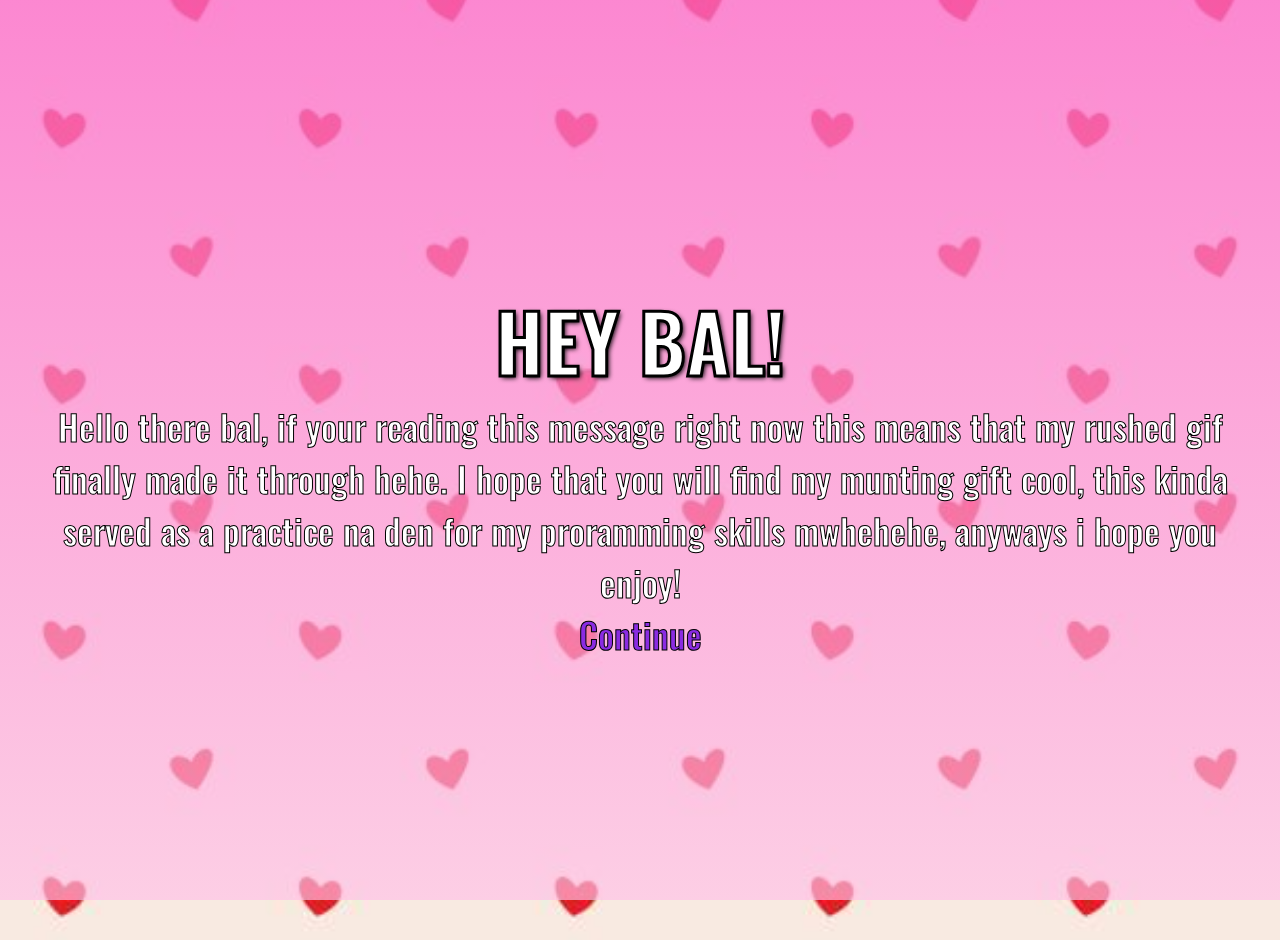
<file: FIRST-PAGE.html>
<!DOCTYPE html>
<html lang="en">

<head>
    <meta charset="UTF-8">
    <meta name="viewport" content="width=device-width, initial-scale=1.0">
    <title>Document</title>
    <link rel="stylesheet" href="FIRST-PAGE.css">
</head>

<div>
    <h1> HEY BAL! </h1>
</div>

<body>

    <div>
        <p1>
            Hello there bal, if your reading this message right now this means that my rushed gif finally made it
            through
            hehe. I hope that you will find my munting gift cool, this kinda served as a practice na den for my
            proramming
            skills mwhehehe, anyways i hope you enjoy!
        </p1>
    </div>

    <div>
        <a href="MONTHSARIES.html"> Continue </a>
    </div>
</body>

</html>
</file>
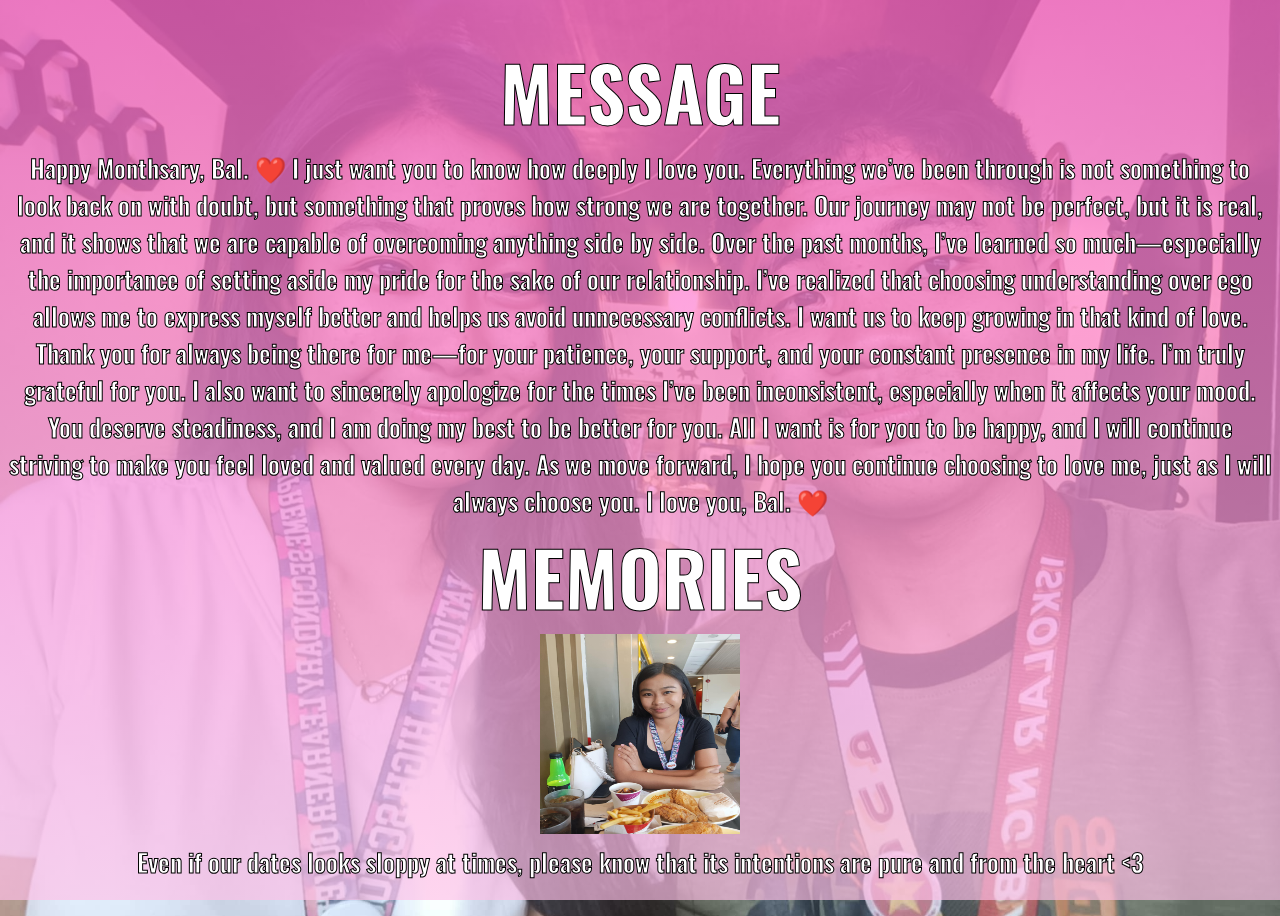
<file: MARCH.html>
<!DOCTYPE html>
<html lang="en">

<head>
    <meta charset="UTF-8">
    <meta name="viewport" content="width=device-width, initial-scale=1.0">
    <title>Document</title>
    <link rel="stylesheet" href="MARCH.css">
</head>

<div>
    <h1 class="message">
        MESSAGE
    </h1>
</div>

<div>
    <p>
        Happy Monthsary, Bal. ❤️

        I just want you to know how deeply I love you. Everything we’ve been through is not something to look back on
        with doubt, but something that proves how strong we are together. Our journey may not be perfect, but it is
        real, and it shows that we are capable of overcoming anything side by side.

        Over the past months, I’ve learned so much—especially the importance of setting aside my pride for the sake of
        our relationship. I’ve realized that choosing understanding over ego allows me to express myself better and
        helps us avoid unnecessary conflicts. I want us to keep growing in that kind of love.

        Thank you for always being there for me—for your patience, your support, and your constant presence in my life.
        I’m truly grateful for you. I also want to sincerely apologize for the times I’ve been inconsistent, especially
        when it affects your mood. You deserve steadiness, and I am doing my best to be better for you.

        All I want is for you to be happy, and I will continue striving to make you feel loved and valued every day. As
        we move forward, I hope you continue choosing to love me, just as I will always choose you.

        I love you, Bal. ❤️
    </p>
</div>

<body class="body">

    <div>

        <h2 class="memories">
            MEMORIES
        </h2>

        <img src="img/bal2.jpg">

        <p>
            Even if our dates looks sloppy at times,
            please know that its intentions are pure and from the heart <3 </p>

    </div>

</body>

</html>
</file>
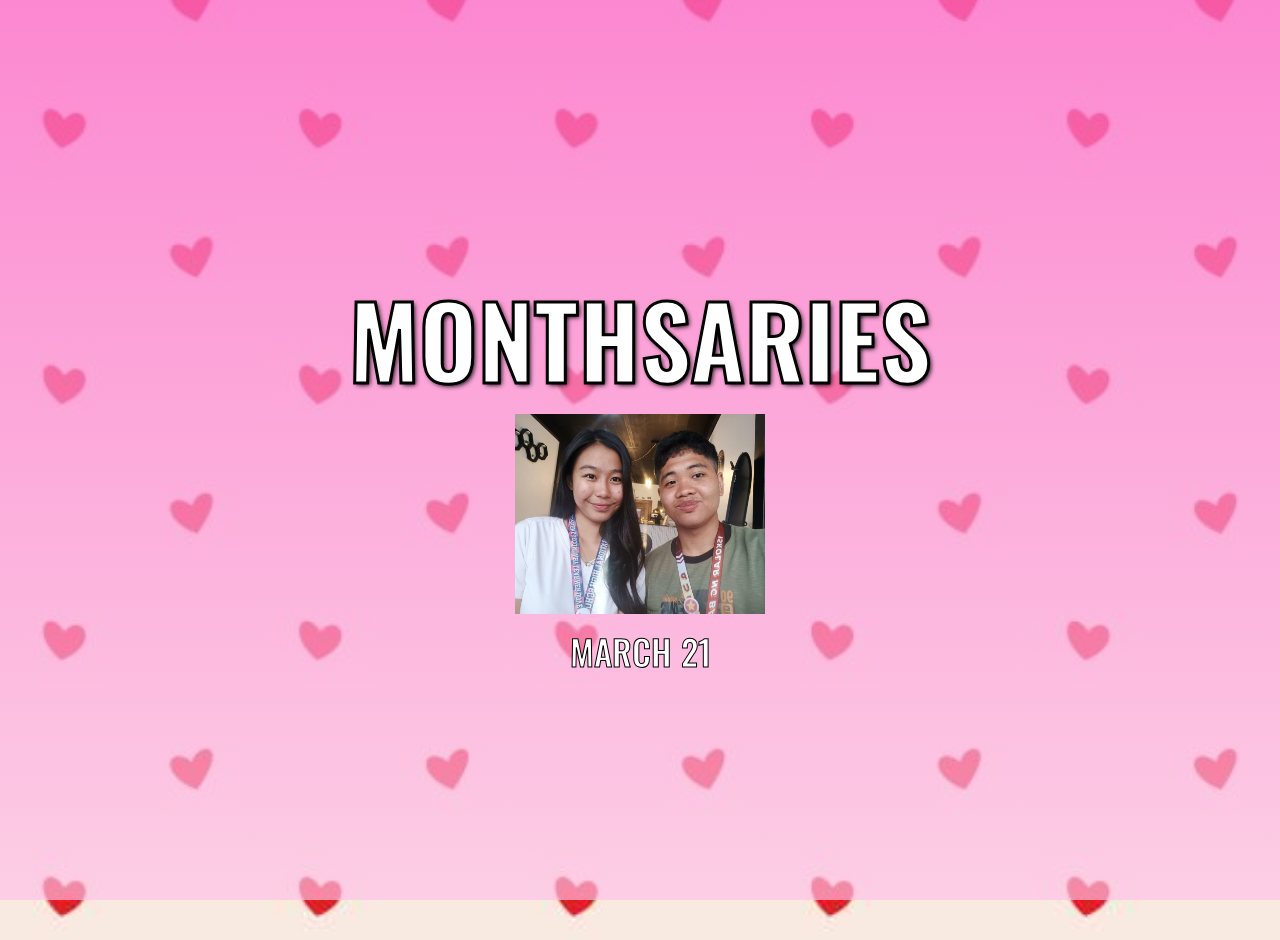
<file: MONTHSARIES.html>
<!DOCTYPE html>
<html lang="en">

<head>
    <meta charset="UTF-8">
    <meta name="viewport" content="width=device-width, initial-scale=1.0">
    <title>Document</title>
    <link rel="stylesheet" href="MONTHSARIES.css">
</head>

<div>
    <h1>MONTHSARIES</h1>
</div>

<body>
    <div>
        <img src="img/bal.jpg">
    </div>

    <div>
        <a href=MARCH.html>MARCH 21</a>
    </div>
</body>

</html>
</file>
<file: FIRST-PAGE.css>
@import url('https://fonts.googleapis.com/css2?family=Oswald:wght@200..700&display=swap');
@import url('https://fonts.googleapis.com/css2?family=Oswald:wght@200..700&family=Roboto:ital,wght@0,100..900;1,100..900&display=swap');

body {
    min-height: 100vh;
    justify-content: center;
    align-items: center;
    margin: 20px;
    text-align: center;
    display: flex;
    flex-direction: column;


    background-color: rgba(255, 255, 255, 0.829);

    background-image: linear-gradient(rgba(253, 106, 204, 0.767),
            rgba(255, 192, 231, 0.664)), url(img/bg.jpg);

    background-size: cover;
    background-position: center;
    background-repeat: no-repeat;
    background-attachment: fixed;

    color: rgb(255, 255, 255);
    font-family: 'oswald', sans-serif;
    font-size: 35px;
    font-weight: 500;
    text-align: center;
    -webkit-text-stroke: 1px black;
}

h1 {
    font-size: 80px;
    -webkit-text-stroke: 3px black;
    text-shadow: 2px 2px 5px rgb(0, 0, 0);
}

p {
    font-size: 25px;
    text-align: center;
    text-justify: center;
}

h1,
p {
    margin: 1px 0;
}

a {
    text-decoration: none;
    color: blueviolet;
}
</file>
<file: MARCH.css>
@import url('https://fonts.googleapis.com/css2?family=Oswald:wght@200..700&display=swap');
@import url('https://fonts.googleapis.com/css2?family=Oswald:wght@200..700&family=Roboto:ital,wght@0,100..900;1,100..900&display=swap');

body {
    min-height: 100vh;
    justify-content: center;
    align-items: center;
    text-align: center;
    display: flex;
    flex-direction: column;
    -webkit-text-stroke: 1px black;


    background-color: rgba(255, 255, 255, 0.829);

    background-image: linear-gradient(rgba(253, 106, 204, 0.767),
            rgba(255, 192, 231, 0.664)), url(img/bal.jpg);

    background-size: cover;
    background-position: center;
    background-repeat: no-repeat;
    background-attachment: fixed;

    color: rgb(255, 255, 255);
    font-family: 'oswald', sans-serif;
    text-align: center;
    font-size: 25px;
    font-weight: 600;

}

p,
h1 {
    margin: 1px 0px;
}

p {
    margin: 20px;
}

h1,
h2 {
    font-size: 75px;
}

img {
    height: 200px;
    width: 200px;
}

img,
p,
h2 {
    margin: 1px 0;
}
</file>
<file: MONTHSARIES.css>
@import url('https://fonts.googleapis.com/css2?family=Oswald:wght@200..700&display=swap');
@import url('https://fonts.googleapis.com/css2?family=Oswald:wght@200..700&family=Roboto:ital,wght@0,100..900;1,100..900&display=swap');

body {
    min-height: 100vh;
    justify-content: center;
    align-items: center;
    margin: 20px;
    text-align: center;
    display: flex;
    flex-direction: column;


    background-color: rgba(255, 255, 255, 0.829);

    background-image: linear-gradient(rgba(253, 106, 204, 0.767),
            rgba(255, 192, 231, 0.664)), url(img/bg.jpg);

    background-size: cover;
    background-position: center;
    background-repeat: no-repeat;
    background-attachment: fixed;

    color: rgb(255, 255, 255);
    font-family: 'oswald', sans-serif;
    font-size: 35px;
    font-weight: 500;
    text-align: center;
    -webkit-text-stroke: 1px black;
}

img {
    width: 250px;
    height: 200px;
}

h1 {
    font-size: 100px;
    -webkit-text-stroke: 3px black;
    text-shadow: 2px 2px 5px rgb(0, 0, 0);
}

h1,
img,
a {
    margin: 1px 0;
    text-decoration: none;
    color: rgb(255, 255, 255);
}
</file>
